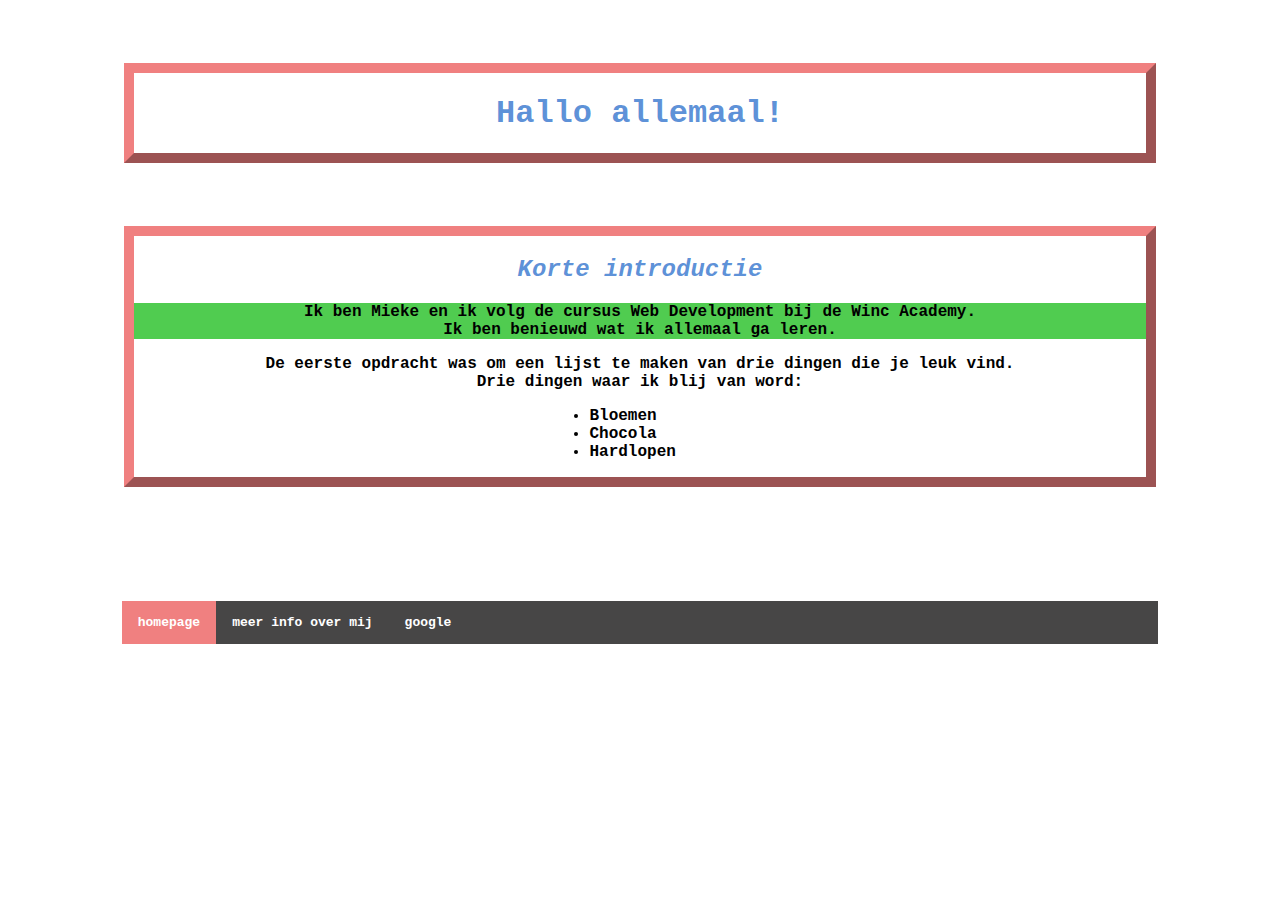
<file: Opdracht_005_CSS_vervolg/index.html>
<!DOCTYPE html>
<html>
   <head>
    <!--hier zet je de code in de head tags -->
    <title> Mieke's eerste HTML pagina </title>
    <link rel="stylesheet" type="text/css" href="styles.css">
</head>

<body>
    <header>
        <!-- hier zet je de code in de body tags -->
        <h1>Hallo allemaal!</h1>
    </header>
    <main>
        <h2 class="center">Korte introductie</h2>
            <p class="center" id="green-background">Ik ben Mieke en ik volg de cursus Web Development bij de Winc Academy. <br> 
                Ik ben benieuwd wat ik allemaal ga
            leren.</p>
        <section>
            <p>De eerste opdracht was om een lijst te maken van drie dingen die je leuk vind.  <br>Drie dingen waar ik blij van word:</p>
            <ul class="list">
                <li>Bloemen</li>
                <li>Chocola</li>
                <li>Hardlopen</li>
            </ul>
        </section>
    </main>
    <nav>
        <ul class="links">
            <li class="navli active"> <a href="index.html">homepage</a></li>
            <li class="navli"> <a target="_blank" href="about.html">meer info over mij</a></li>
            <li class="navli"> <a target="_blank" href="https://www.google.com">google</a></li>
        </ul>
    </nav>
</body>
</html>
</file>
<file: Opdracht_005_CSS_vervolg/styles.css>
h1, h2{
    color: rgba(10, 90, 196, 0.678);
}
header, main{
    margin: 5% auto;
    width: 80%;
    border: 10px solid lightcoral;
    border-style: outset;
    padding: 50px 10px grey;
    content: center;
    text-align: center;
}
#green-background{
    background-color: rgb(80, 204, 80);
}
nav{
    font-size: small;
    text-align: center;
}
body{
    font-weight: bold;
    font-family: 'Courier New', Courier, monospace;
    background-image: url("https://i.fbcd.co/products/resized/resized-750-500/bc258fca0a35b78cd8aa5db8b914bb61e23ac7539e7609f10a3890bdfecc893f.jpg")
}
h2{
    font-style: italic;
}
.coupon1 {
    display: -webkit-inline-flex;
    margin-left: 9%;
    width: 210px;
	padding: 10px;
	text-align: center;
	border: 10px dashed rgb(71, 70, 70);
    background-color: rgb(60, 236, 113);
}
.coupon2 {
	display: -webkit-inline-flex;
    margin: 3.8%;
    width: 210px;
	padding: 10px;
	text-align: center;
	border: 10px dashed rgb(71, 70, 70);
    background-color: orchid;
}
.coupon3 {
	display: -webkit-inline-flex;
    margin-right: 9%;
    width: 210px;
	padding: 10px;
	text-align: center;
	border: 10px dashed rgb(71, 70, 70);
    background-color: sandybrown;
}
.center{
    text-align: center;
}
.list{
    list-style: disc;
    padding-left: 45%;
    padding-right: 50%;
    margin-left: auto;
}
img{
    padding-bottom: 3%;
}
.links{
    list-style-type: none;
    margin: 9%;
    padding: 0;
    overflow: hidden;
    background-color: rgb(71, 70, 70);
    }
.navli{
    float: left;
}
.navli a{
    display: block;
    color: white;
    text-align: center;
    padding: 14px 16px;
    text-decoration: none;
}
.navli a:hover{
    background-color: #111;
}
.active{
    background-color: lightcoral;
}
</file>
